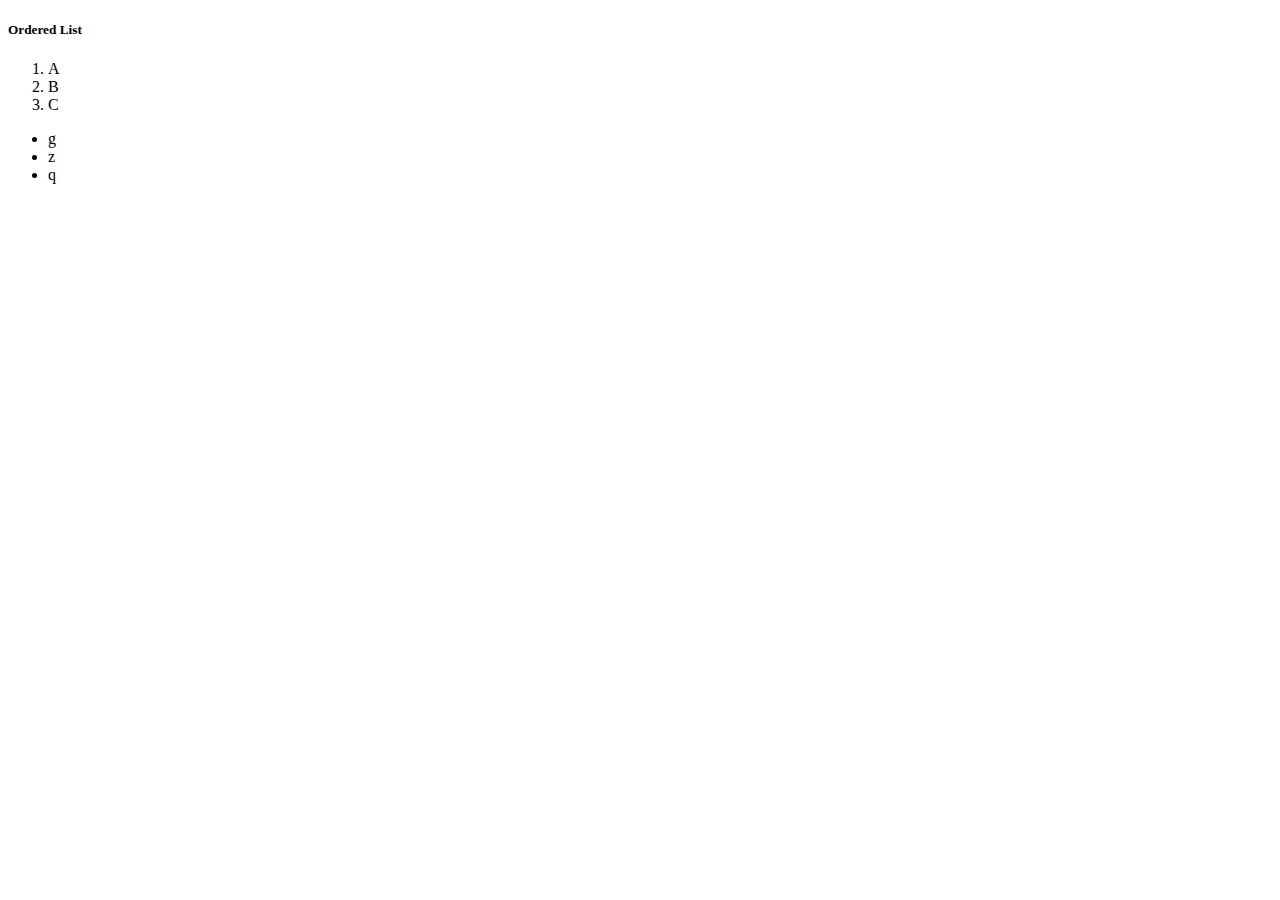
<file: Html/List-practice/index.html>
<!DOCTYPE html>
<html lang="en">
<head>
    <meta charset="UTF-8">
    <meta name="viewport" content="width=device-width, initial-scale=1.0">
    <title>List Practice</title>
</head>
<body>
    <h5>Ordered List</h5>
    <ol>
        <li>A</li>
        <li>B</li>
        <li>C</li>
    </ol>

    <ul>
        <li>g</li>
        <li>z</li>
        <li>q</li>
    </ul>
</body>
</html>
</file>
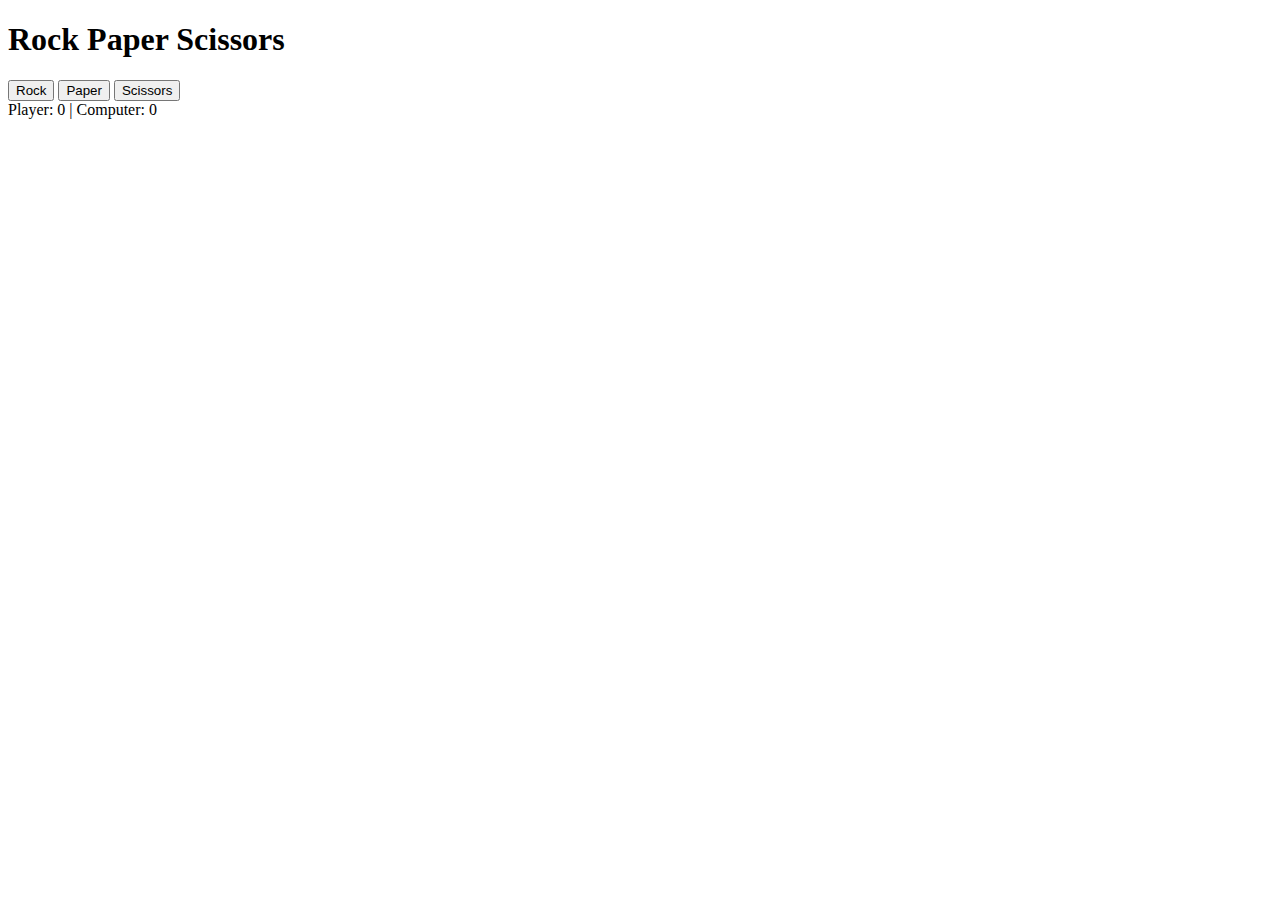
<file: JavaScript/04-RockPaperScissors/index.html>
<!DOCTYPE html>
<html lang="en">
  <head>
    <meta charset="UTF-8" />
    <meta name="viewport" content="width=device-width, initial-scale=1.0" />
    <title>Rock Paper Scissors</title>
  </head>
  <body>
    <h1>Rock Paper Scissors</h1>
    <button id="rock">Rock</button>
    <button id="paper">Paper</button>
    <button id="scissors">Scissors</button>

    <div id="result"></div>
    <div id="score">Player: 0 | Computer: 0</div>
    <div id="winner"></div>

    <script src="script.js"></script>
  </body>
</html>
</file>
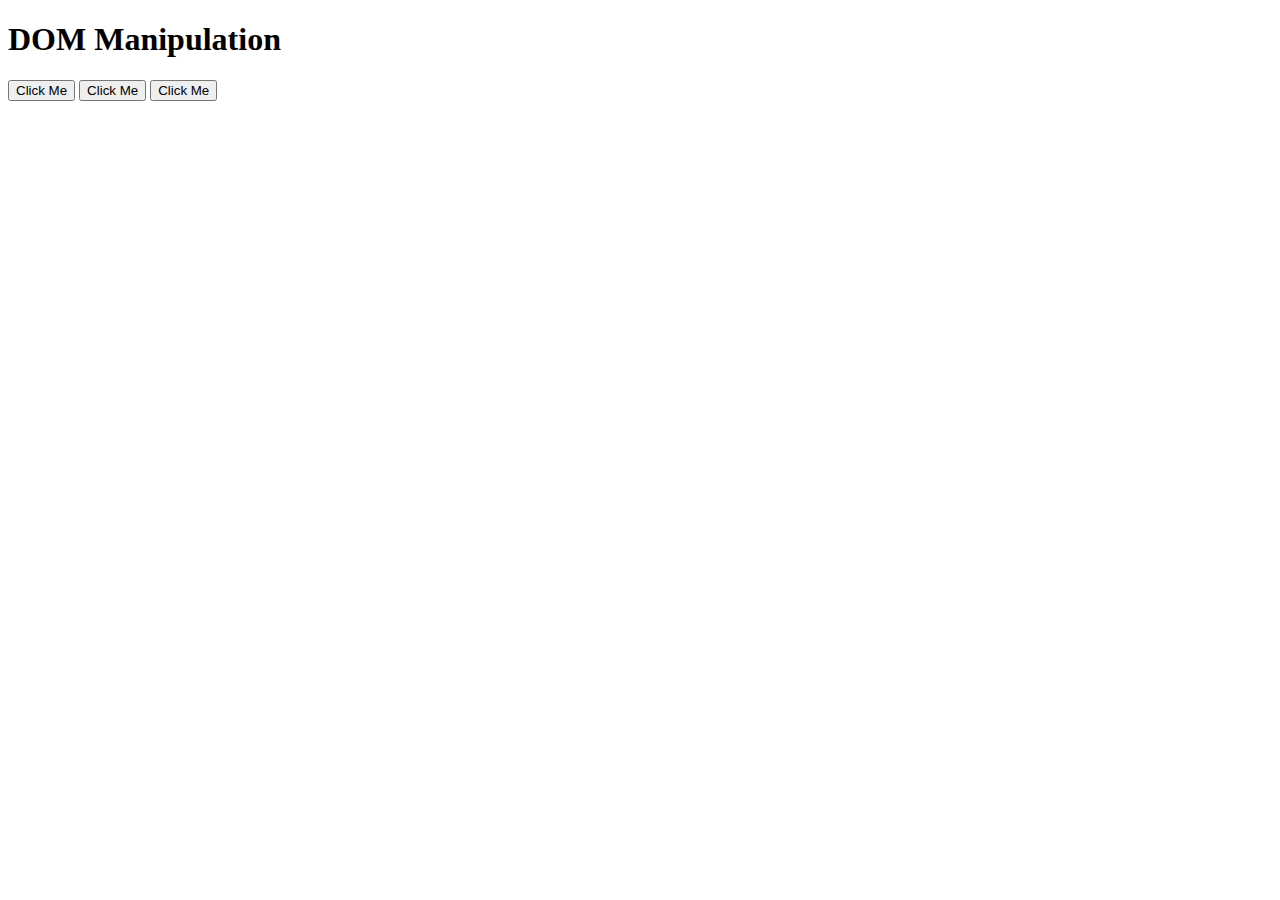
<file: JavaScript/05-dom-manipulation-and-events/index.html>
<!DOCTYPE html>
<html lang="en">
  <head>
    <meta charset="UTF-8" />
    <meta name="viewport" content="width=device-width, initial-scale=1.0" />
    <script src="script.js" defer></script>
    <title>DOM Manipulation</title>
  </head>
  <body>
    <h1>DOM Manipulation</h1>
    <div id="container">
        <button id="one">Click Me</button>
        <button id="two">Click Me</button>
        <button id="three">Click Me</button>
      </div>
      
  </body>
</html>
</file>
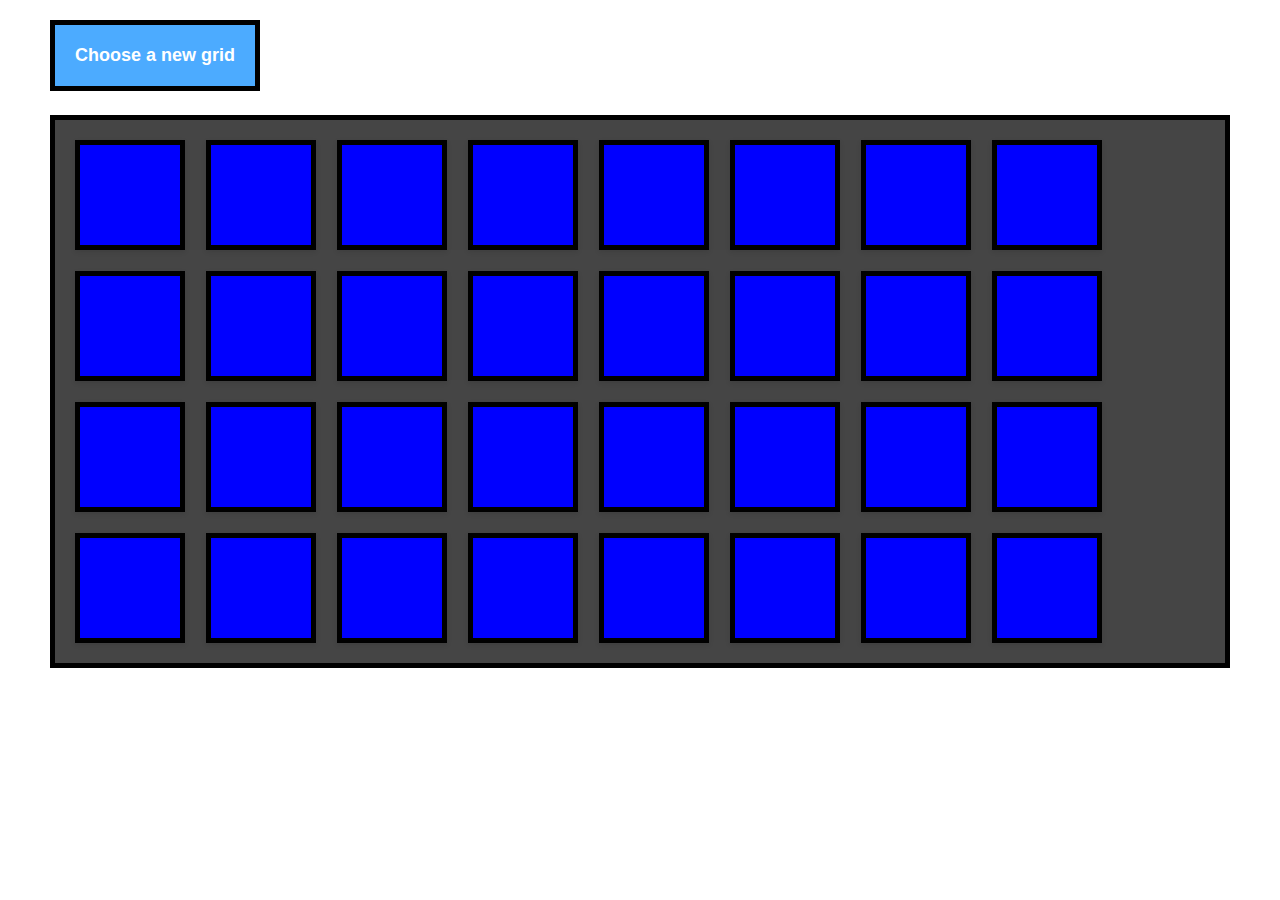
<file: JavaScript/06-Etch-a-Sketch/index.html>
<!DOCTYPE html>
<html lang="en">
<head>
    <meta charset="UTF-8">
    <meta name="viewport" content="width=device-width, initial-scale=1.0">
    <link rel="stylesheet" href="style.css">
    <title>Etch A Sketch</title>
</head>
<body>
    <button id="pop-up">Choose a new grid</button>
    <div id="container">
        <div></div>
        <div></div>
        <div></div>
        <div></div>
        <div></div>
        <div></div>
        <div></div>
        <div></div>
        <div></div>
        <div></div>
        <div></div>
        <div></div>
        <div></div>
        <div></div>
        <div></div>
        <div></div>
        
        <div></div>
        <div></div>
        <div></div>
        <div></div>
        <div></div>
        <div></div>
        <div></div>
        <div></div>
        <div></div>
        <div></div>
        <div></div>
        <div></div>
        <div></div>
        <div></div>
        <div></div>
        <div></div>
    </div>
    
</body>
<script src="script.js"></script>
</html>
</file>
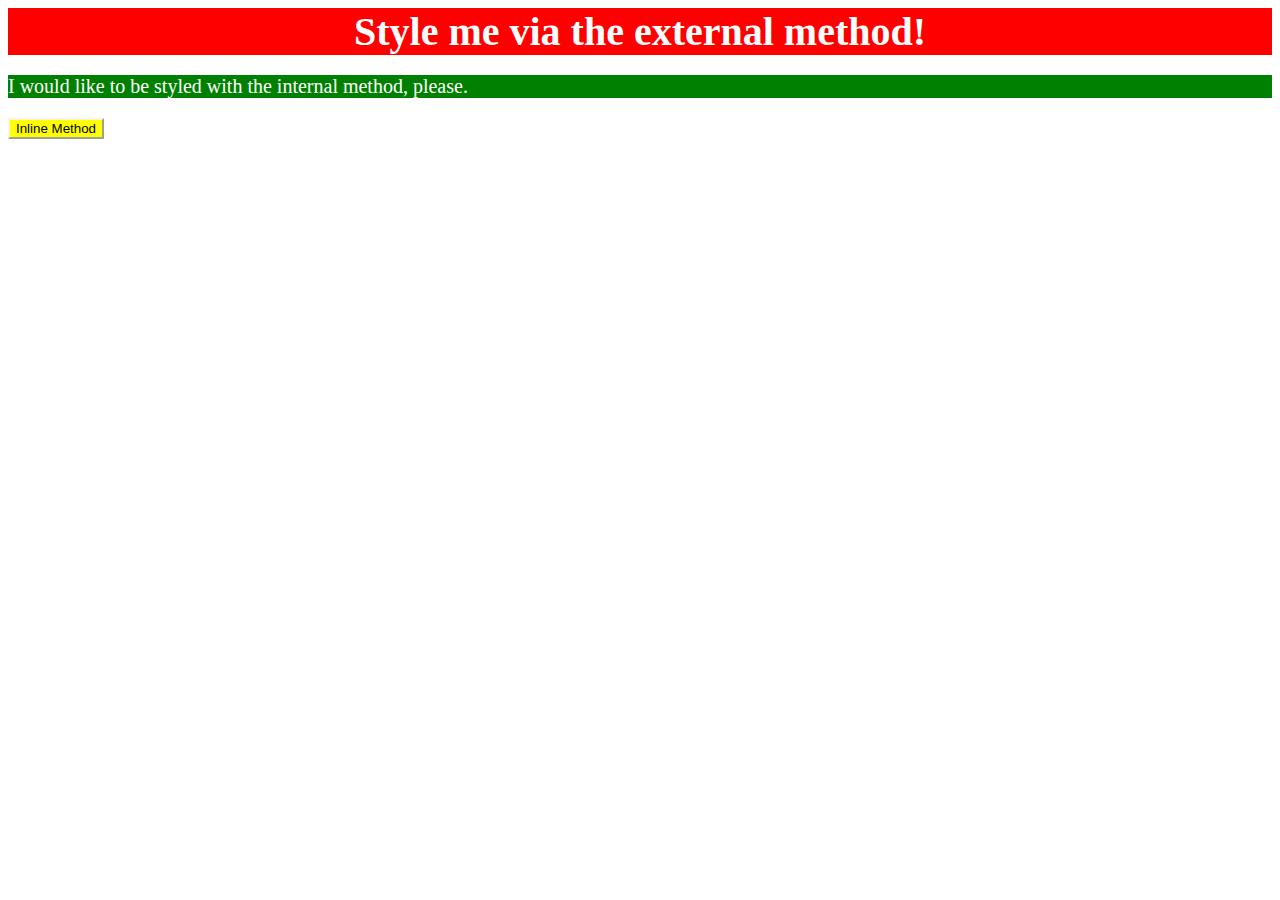
<file: CSS/01 - Basics/01-css-methods/index.html>
<!DOCTYPE html>
<html lang="en">
  <head>
    <meta charset="UTF-8">
    <meta http-equiv="X-UA-Compatible" content="IE=edge">
    <meta name="viewport" content="width=device-width, initial-scale=1.0">
    <link rel="stylesheet" href="./styles.css">
    <title>Methods for Adding CSS</title>
  </head>
  <style>
    p {
        color: white;
        background-color: green;
        font-size: 20px;
    }
  </style>
  <body>
    <div class="first-block">Style me via the external method!</div>
    <p>I would like to be styled with the internal method, please.</p>
    <button style="background-color: yellow; border-color:beige;">Inline Method</button>
  </body>
</html>
</file>
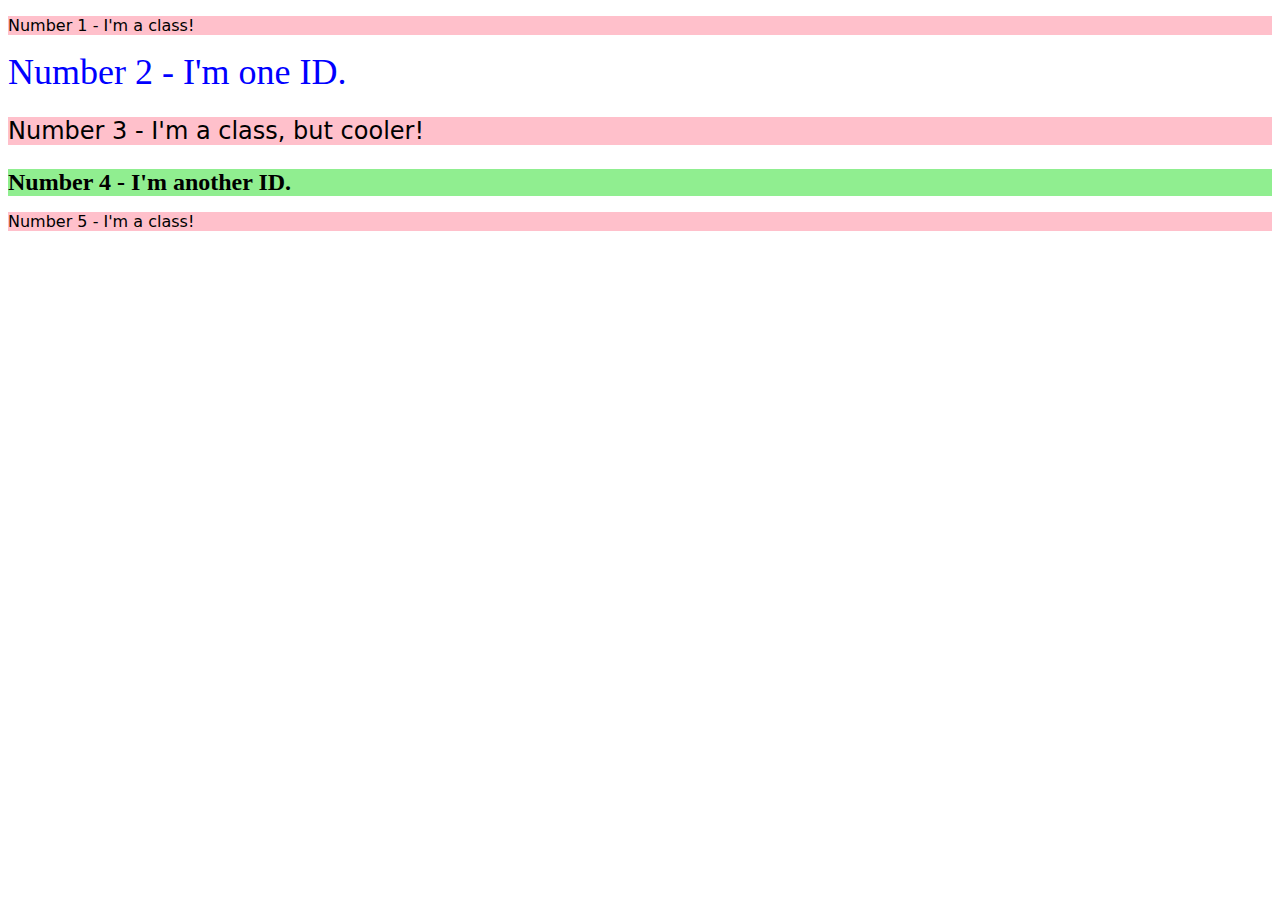
<file: CSS/01 - Basics/02-class-id-selectors/index.html>
<!DOCTYPE html>
<html lang="en">
  <head>
    <meta charset="UTF-8">
    <meta http-equiv="X-UA-Compatible" content="IE=edge">
    <meta name="viewport" content="width=device-width, initial-scale=1.0">
    <title>Class and ID Selectors</title>
    <link rel="stylesheet" href="styles.css">
  </head>
  <body>
    <p class="odd">Number 1 - I'm a class!</p>
    <div id="second">Number 2 - I'm one ID.</div>
    <p class="cooler odd">Number 3 - I'm a class, but cooler!</p>
    <div id="fourth">Number 4 - I'm another ID.</div>
    <p class="odd">Number 5 - I'm a class!</p>
  </body>
</html>
</file>
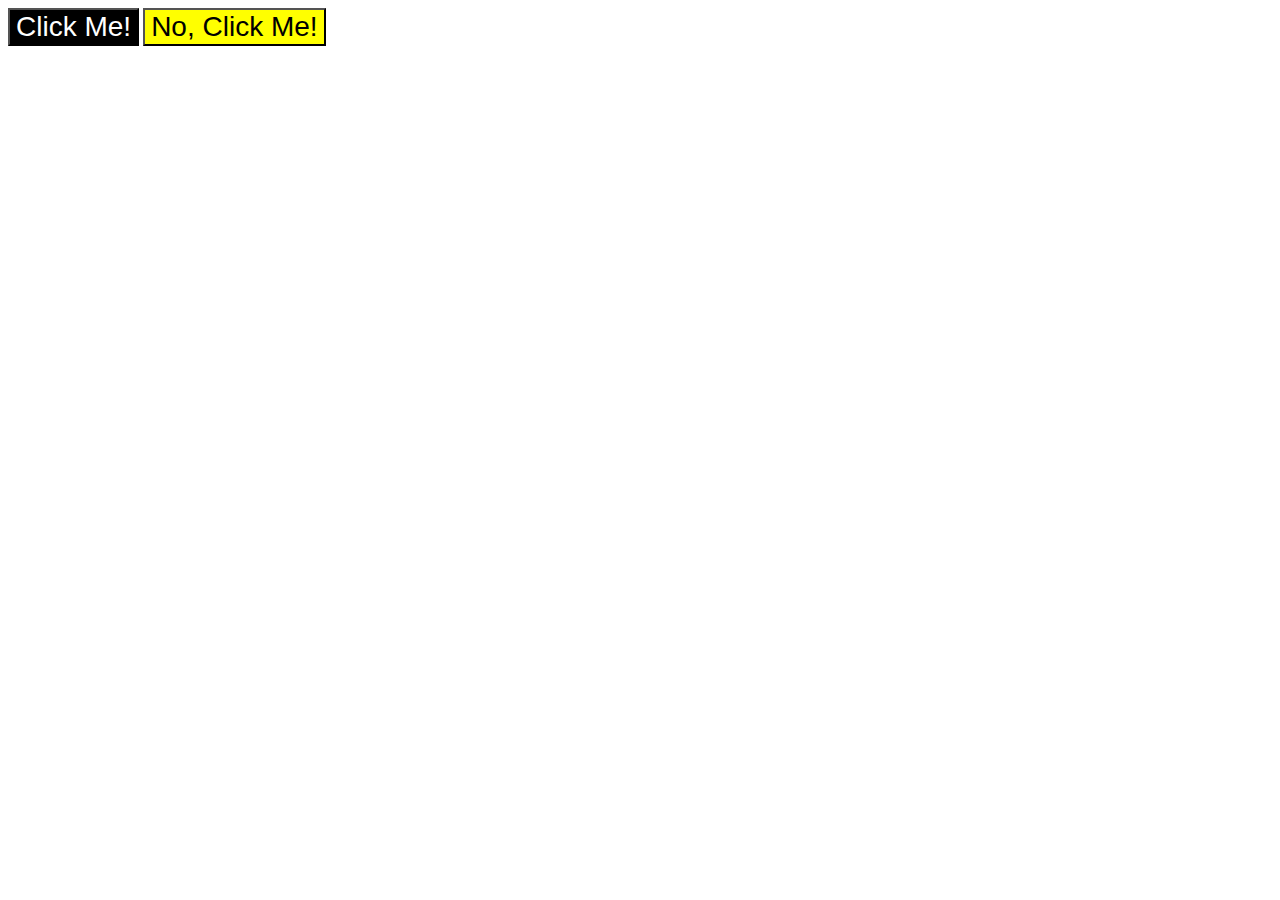
<file: CSS/01 - Basics/03-grouping-selectors/index.html>
<!DOCTYPE html>
<html lang="en">
  <head>
    <meta charset="UTF-8">
    <meta http-equiv="X-UA-Compatible" content="IE=edge">
    <meta name="viewport" content="width=device-width, initial-scale=1.0">
    <title>Grouping Selectors</title>
    <link rel="stylesheet" href="styles.css">
  </head>
  <body>
    <button class="first-button">Click Me!</button>
    <button class="second-button">No, Click Me!</button>
  </body>
</html>
</file>
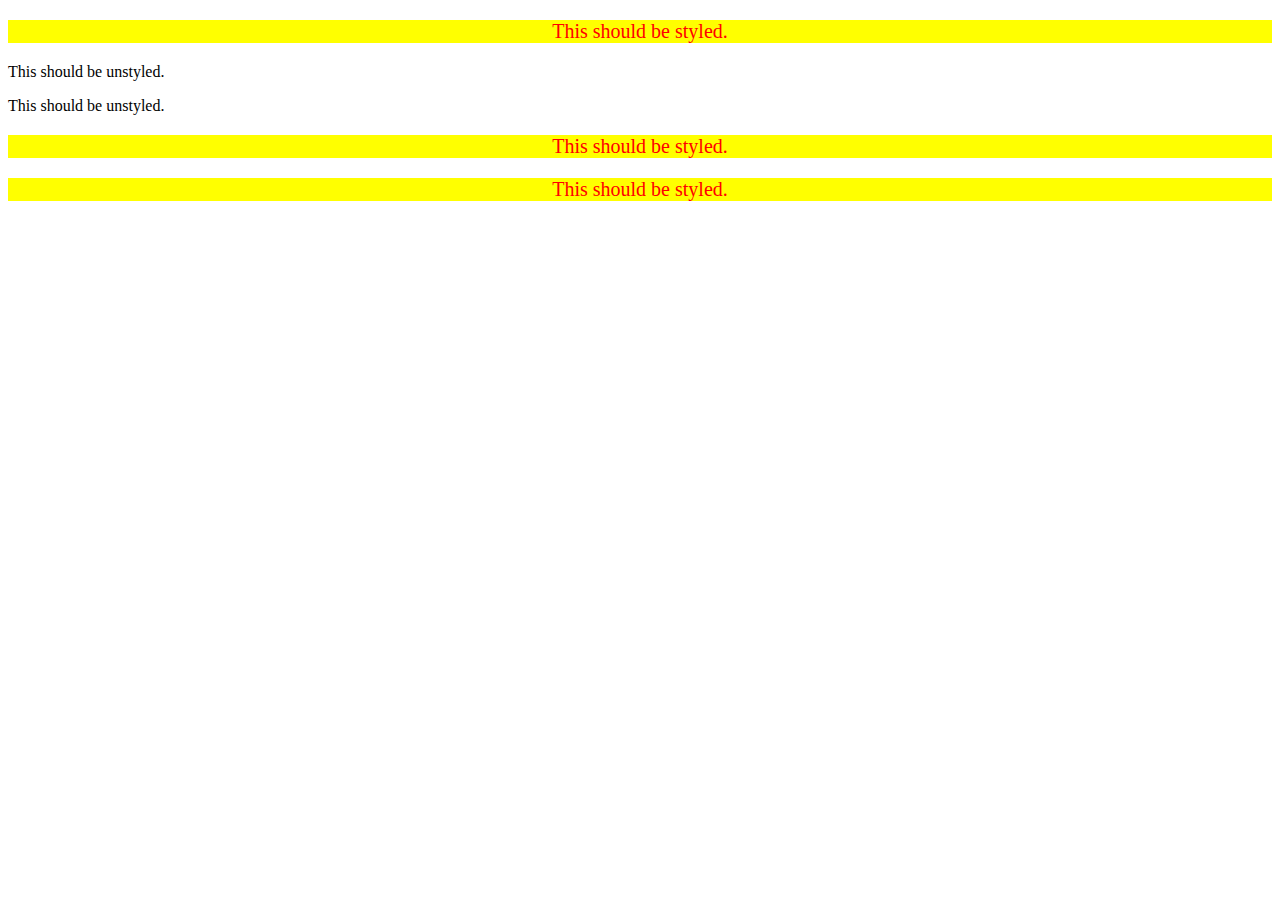
<file: CSS/01 - Basics/05-descendant-combinator/index.html>
<!DOCTYPE html>
<html lang="en">
  <head>
    <meta charset="UTF-8">
    <meta http-equiv="X-UA-Compatible" content="IE=edge">
    <meta name="viewport" content="width=device-width, initial-scale=1.0">
    <title>Descendant Combinator</title>
    <link rel="stylesheet" href="style.css">
  </head>
  <body>
    <div class="container">
      <p class="text">This should be styled.</p>
    </div>
    <p class="text">This should be unstyled.</p>
    <p class="text">This should be unstyled.</p>
    <div class="container">
      <p class="text">This should be styled.</p>
      <p class="text">This should be styled.</p>
    </div>
  </body>
</html>
</file>
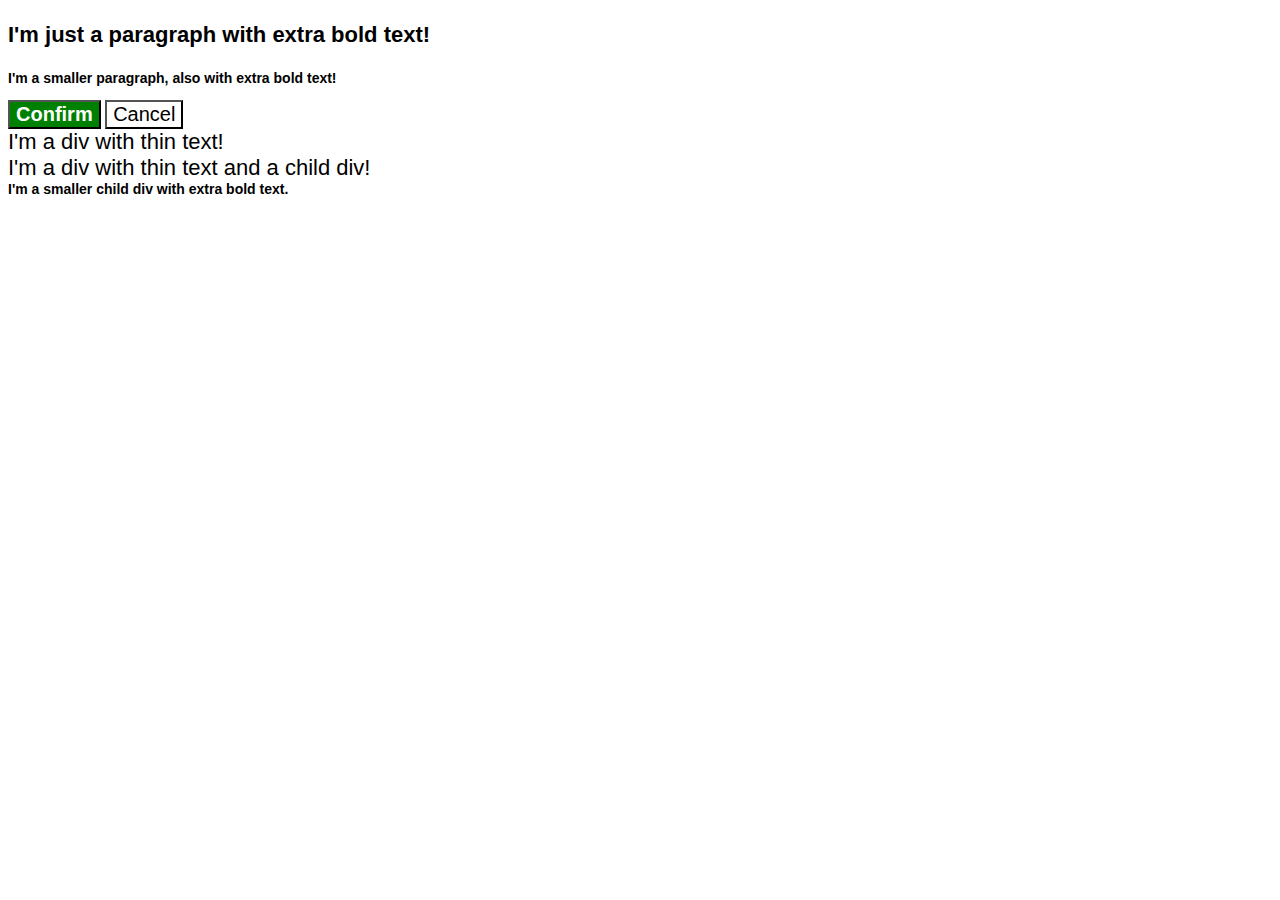
<file: CSS/02 - Basics 2/01-cascade-fix/index.html>
<!DOCTYPE html>
<html lang="en">
  <head>
    <meta charset="UTF-8">
    <meta http-equiv="X-UA-Compatible" content="IE=edge">
    <meta name="viewport" content="width=device-width, initial-scale=1.0">
    <title>Fix the Cascade</title>
    <link rel="stylesheet" href="style.css">
  </head>
  <body>
    <p class="para">I'm just a paragraph with extra bold text!</p>
    <p class="small-para">I'm a smaller paragraph, also with extra bold text!</p>

    <button id="confirm-button" class="button confirm">Confirm</button>
    <button id="cancel-button" class="button cancel">Cancel</button>

    <div class="text">I'm a div with thin text!</div>
    <div class="text">I'm a div with thin text and a child div!
      <div class="text child">I'm a smaller child div with extra bold text.</div>
    </div>
  </body>
</html>
</file>
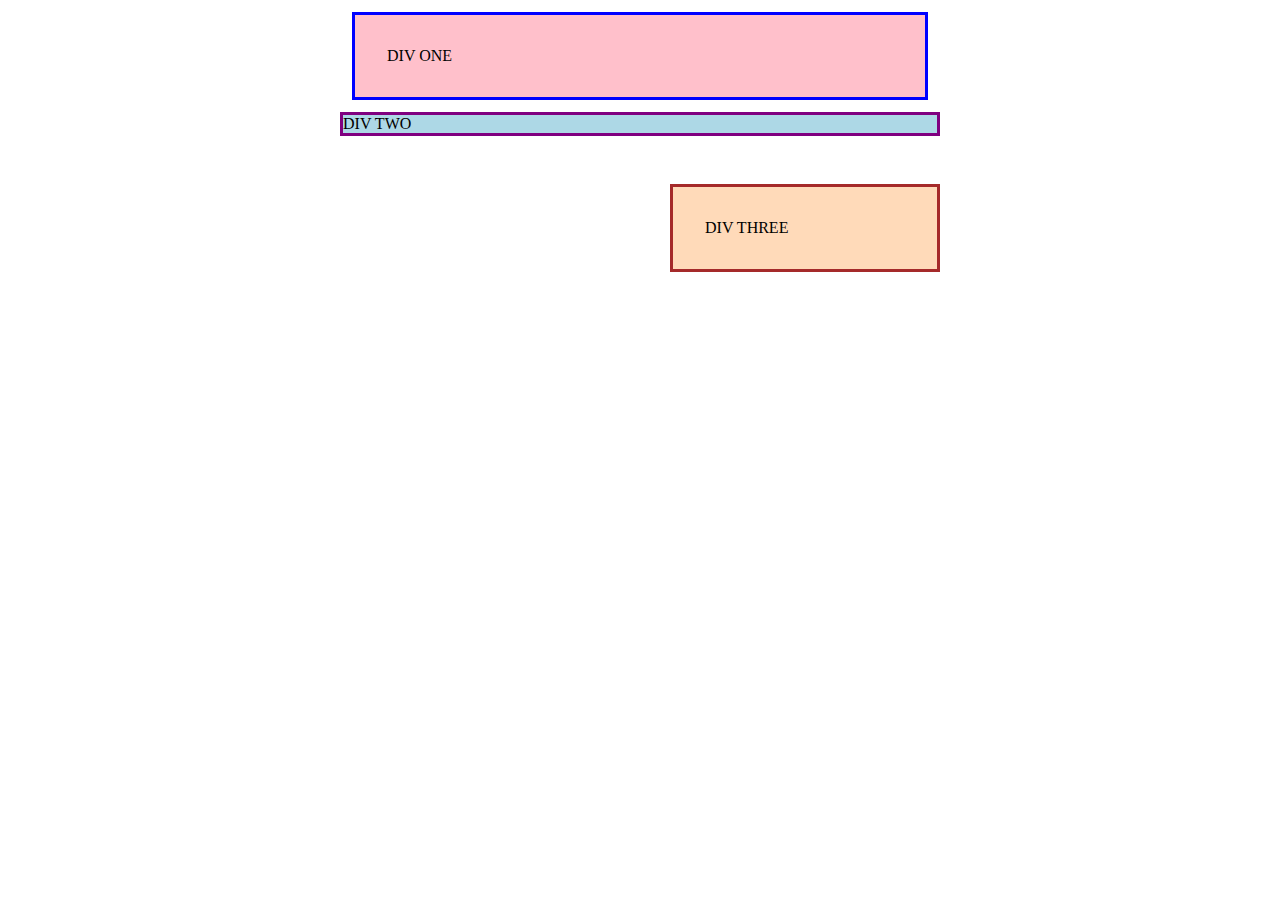
<file: CSS/02 - Basics 2/01-margin-and-padding-1/index.html>
<!DOCTYPE html>
<html lang="en">
  <head>
    <meta charset="UTF-8">
    <meta http-equiv="X-UA-Compatible" content="IE=edge">
    <meta name="viewport" content="width=device-width, initial-scale=1.0">
    <title>Margin and Padding exercise</title>
    <link rel="stylesheet" href="style.css">
  </head>
  <body>
    <div class="one">
      DIV ONE
    </div>
    <div class="two">
      DIV TWO
    </div>
    <div class="three">
      DIV THREE
    </div>
  </body>
</html>
</file>
<file: JavaScript/06-Etch-a-Sketch/style.css>
* {
    margin: 0;
    padding: 0;
}

#container {
    display: flex;
    flex-wrap: wrap;
    gap: 1px;
    border: 5px solid black;
    margin: 50px;
    padding: 10px;
    background-color: rgb(69, 69, 69);
}

#container > div {
    background-color: blue;
    padding: 50px;
    border: 5px solid black;
    margin: 10px; /* Adds spacing between items */
    box-shadow: 0 2px 5px rgba(0, 0, 0, 0.1); /* Adds a subtle shadow */
}

#container > div:hover {
    background-color: rgb(0, 0, 114);
}

button {
    padding: 20px;
    border: 5px solid black;
    margin-top: 20px;
    margin-left: 50px;
    margin-bottom: -100px;
    background-color: rgb(76, 171, 255);
    color: white;
    font-family: Arial, Helvetica, sans-serif;
    font-weight: 600;
    font-size: large;
}

button:hover {
    background-color: white;
    color: blue;
    padding: 25px;
}
</file>
<file: CSS/01 - Basics/01-css-methods/styles.css>
.first-block {
    background-color: red;
    color: white;
    font-size: 40px;
    font-weight: 700;
    text-align: center;
}
</file>
<file: CSS/01 - Basics/02-class-id-selectors/styles.css>
p {
    background-color: pink;
    font-family: 'Verdana', 'DejaVu Sans', 'sans-serif';
}

.cooler {
    font-size: 24px;
}

#second {
    color: blue;
    font-size: 36px;
}

#fourth {
    background-color: lightgreen;
    font-size: 24px;
    font-weight: bold;
}
</file>
<file: CSS/01 - Basics/03-grouping-selectors/styles.css>
.first-button {
    background-color: black;
    color: white;
}

.second-button {
    background-color: yellow;
}

.first-button, 
.second-button {
    font-size: 28px;
    font-family: 'Helvetica', 'Times New Roman', 'sans-serif';
}
</file>
<file: CSS/01 - Basics/05-descendant-combinator/style.css>
.container .text {
    background-color: yellow;
    color: red;
    font-size: 20px;
    text-align: center;
}
</file>
<file: CSS/02 - Basics 2/01-cascade-fix/style.css>
body {
    font-family: Arial, Helvetica, sans-serif;
  }
  
  .para,
  .small-para {
    color: hsl(0, 0%, 0%);
    font-weight: 800;
  }
  
  .small-para {
    font-size: 14px;
    font-weight: 800;
  }
  
  .para {
    font-size: 22px;
  }
  
  .button.confirm {
    background: green;
    color: white;
    font-weight: bold;
  } 
  
  .button {
    background-color: rgb(255, 255, 255);
    color: rgb(0, 0, 0);
    font-size: 20px;
  }
  
  .text.child {
    color: rgb(0, 0, 0);
    font-weight: 800;
    font-size: 14px;
  }
  
  div.text {
    color: rgb(0, 0, 0);
    font-size: 22px;
    font-weight: 100;
  }
</file>
<file: CSS/02 - Basics 2/01-margin-and-padding-1/style.css>
body {
    max-width: 600px;
    margin: 0 auto;
  }
  
  .one {
    background: pink;
    border: 3px solid blue;
    /* CHANGE ME */
    padding: 32px;
    margin: 12px;
  }
  
  .two {
    background: lightblue;
    border: 3px solid purple;
    /* CHANGE ME */
    margin-bottom: 48px;
  }
  
  .three {
    background: peachpuff;
    border: 3px solid brown;
    width: 200px;
    /* CHANGE ME */
    padding: 32px;
    margin-left: auto;
  }
</file>
